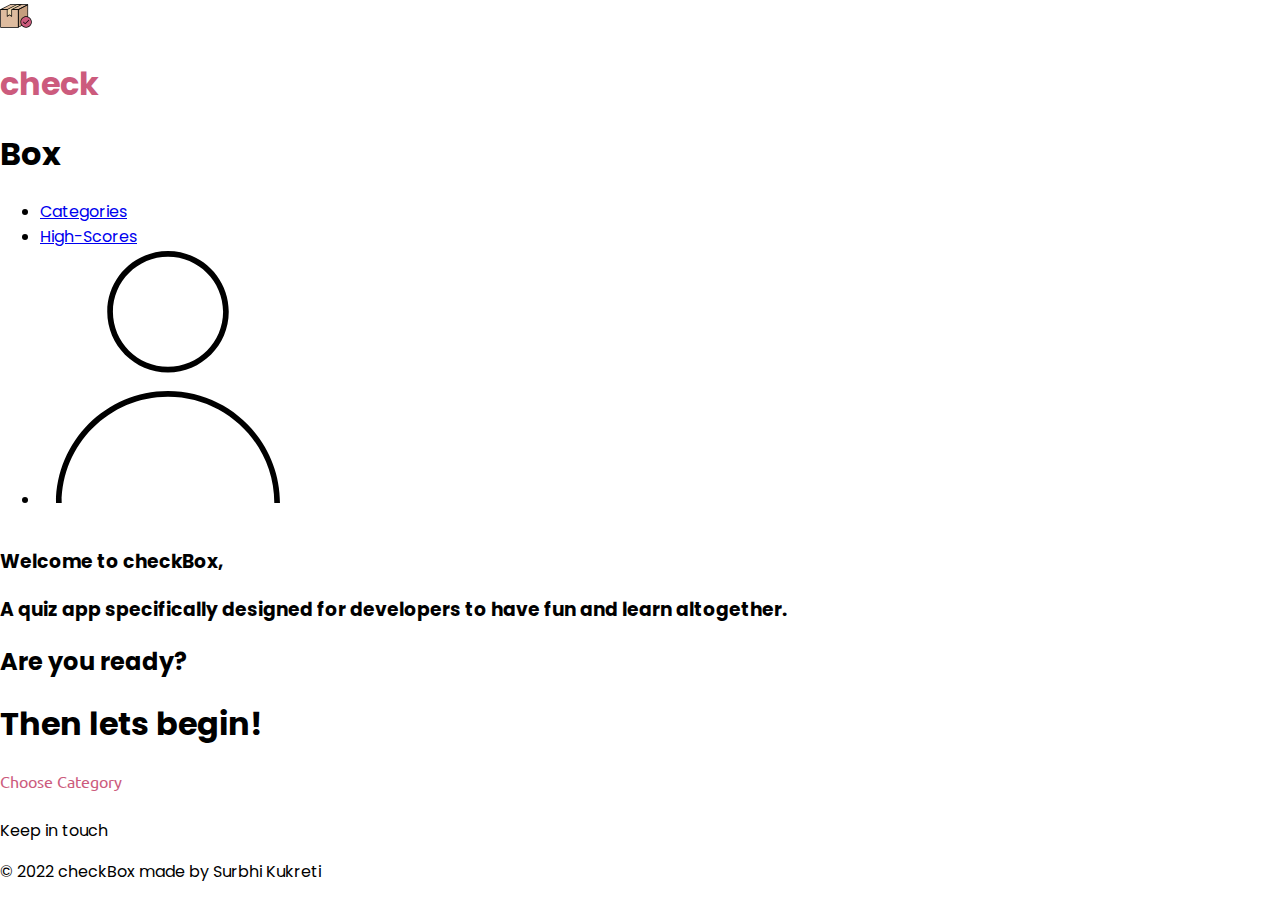
<file: index.html>
<!DOCTYPE html>
<html lang="en">
  <head>
    <meta charset="UTF-8" />
    <meta http-equiv="X-UA-Compatible" content="IE=edge" />
    <meta name="viewport" content="width=device-width, initial-scale=1.0" />
    <meta name="author" content="Surbhi Kukreti" />
    <meta
      name="description"
      content="checkBox Home page a quiz app on web developement"
    />
    <link rel="stylesheet" href="/cssBundle/checkBox.css" />
    <title>checkBox</title>
  </head>
  <body>
    <!-- header -->
    <header class="nav-head">
      <!-- logo -->
      <div class="flex-row flex-center gap-sm">
        <img src="/media/icon/box.svg" alt="Profile icon" class="logo-icon" />

        <div class="flex-row">
          <h1 class="marg-un logo">check</h1>
          <h1 class="marg-un logo1">Box</h1>
        </div>
      </div>
      <!-- end of logo -->

      <ul class="nav-links">
        <li>
          <a class="nav-link" href="#"> Categories</a>
        </li>
        <li>
          <a class="nav-link" href="#"> High-Scores </a>
        </li>

        <!-- Profile  -->
        <li>
          <a class="nav-link outline-btn" href="#">
            <img
              src="/media/icon/user.svg"
              alt="Profile icon"
              class="nav-icon"
            />
          </a>
        </li>
      </ul>
    </header>
    <!-- end of header -->

    <!-- start of main -->
    <main class="main-cont flex-center">
      <div class="flex-col flex-center width80">
        <h3 class="mg-sm">Welcome to checkBox,</h3>
        <h3 class="marg-un">
          A quiz app specifically designed for developers to have fun and learn
          altogether.
        </h3>

        <h2>Are you ready?</h2>
        <h1>Then lets begin!</h1>
        <a
          class="outline-btn cta-btn med-text text-dec-none"
          href="/pages/quizCategories/"
        >
          Choose Category
        </a>
      </div>
    </main>
    <!-- end of main -->

    <!-- start of footer -->
    <footer class="flex-center flex-col mg-top-auto">
      <!-- icon-links -->
      <div>
        Keep in touch
        <ul class="footer-list flex-center">
          <li class="footer-link">
            <a
              href="https://www.linkedin.com/in/surbhi-kukreti-a91b0b163"
              target="blank"
              class="footer-icon"
            >
              <i class="fab fa-linkedin-in"> </i
            ></a>
          </li>
          <li class="footer-link">
            <a
              href="https://github.com/surbhi84"
              target="blank"
              class="footer-icon"
              ><i class="fab fa-github"></i
            ></a>
          </li>
          <li class="footer-link">
            <a
              href="https://twitter.com/Surbhikukreti89"
              target="blank"
              class="footer-icon"
              ><i class="fab fa-twitter"></i
            ></a>
          </li>
          <li class="footer-link">
            <a
              href="https://medium.com/@surbhikukreti"
              target="blank"
              class="footer-icon"
            >
              <i class="fab fa-medium-m"></i
            ></a>
          </li>
        </ul>
      </div>
      <!-- end of icon-links -->

      <div class="flex-row">
        <p class="marg-un">© 2022 checkBox made by Surbhi Kukreti</p>
      </div>
    </footer>
    <!-- end of footer -->
  </body>
</html>
</file>
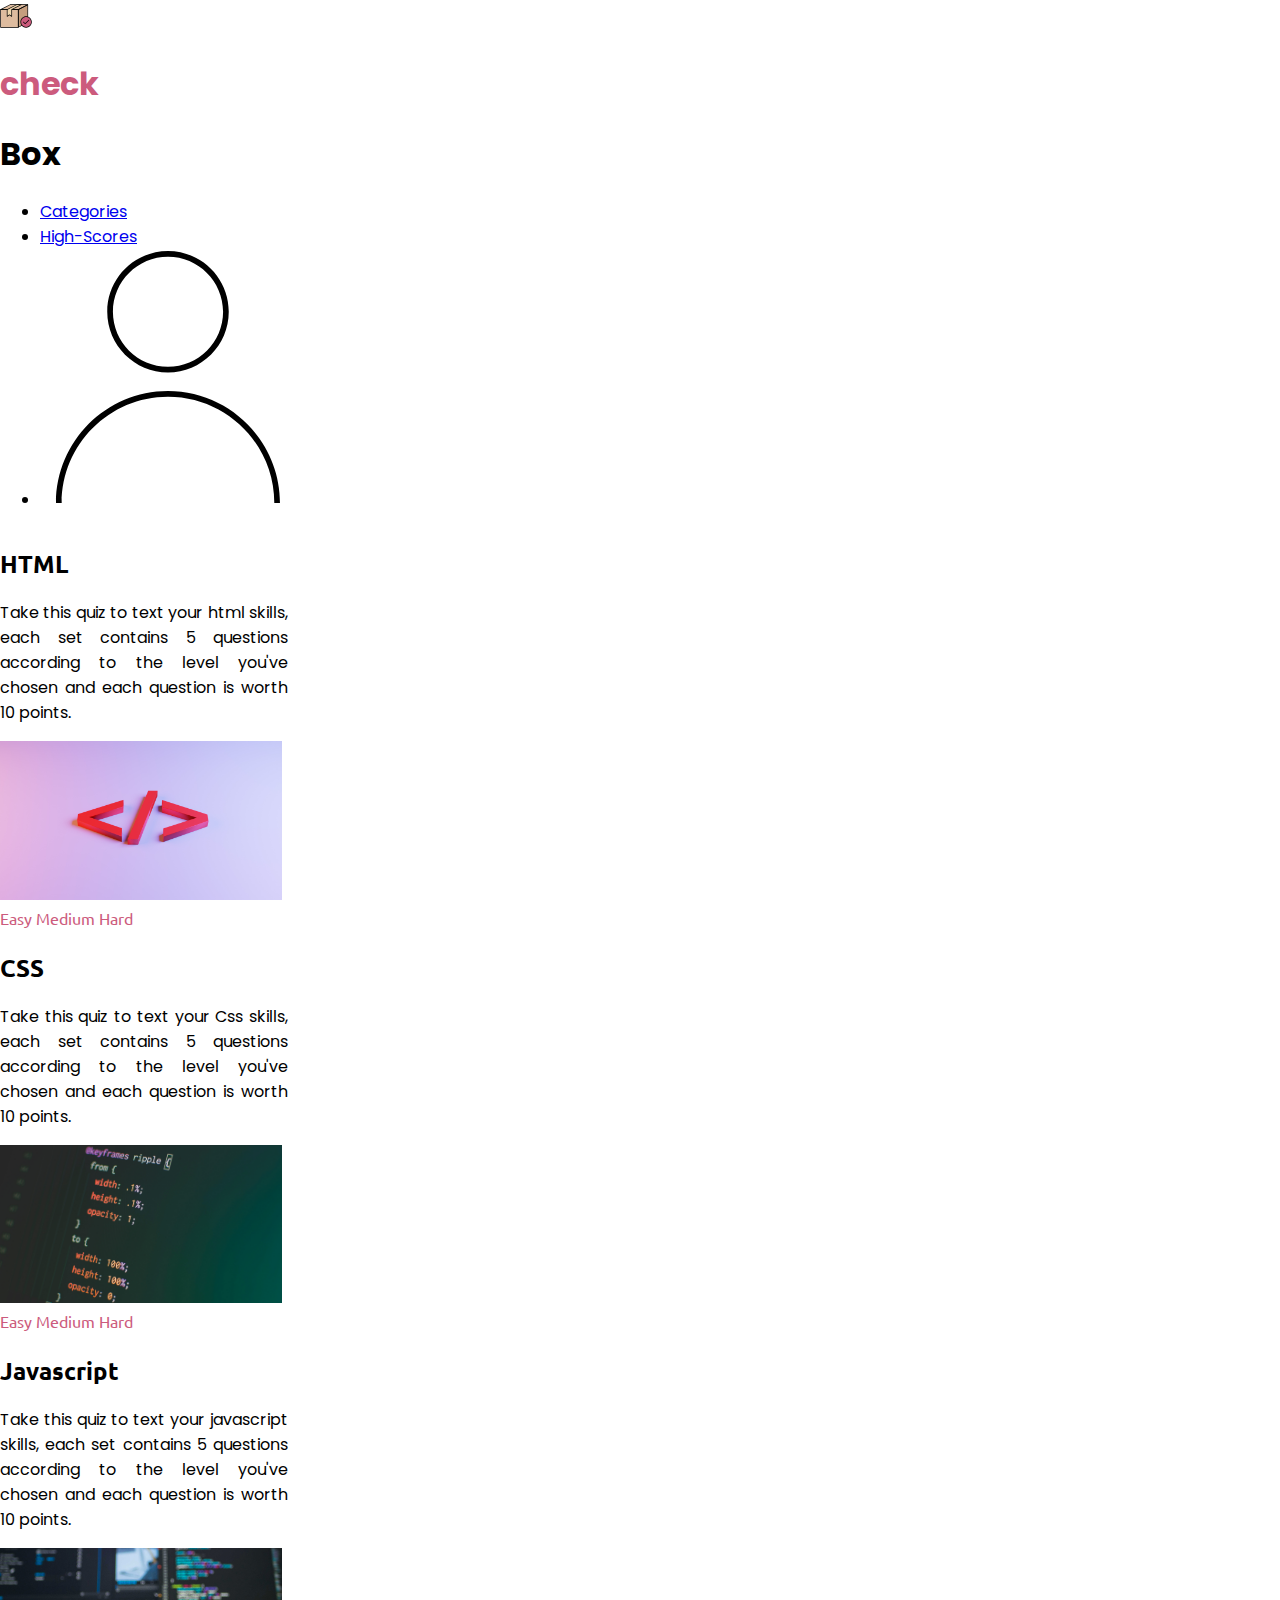
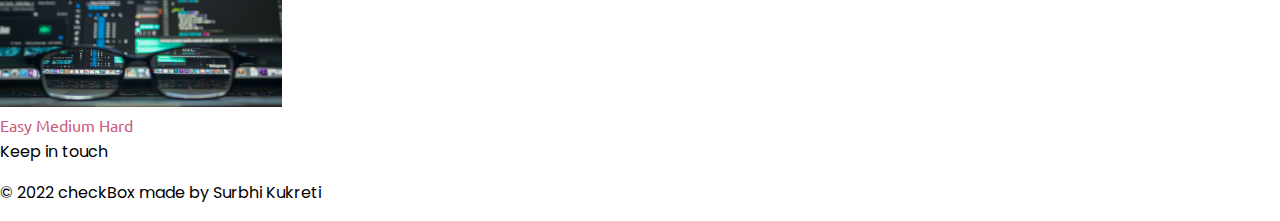
<file: pages/quizCategories/index.html>
<!DOCTYPE html>
<html lang="en">
  <head>
    <meta charset="UTF-8" />
    <meta http-equiv="X-UA-Compatible" content="IE=edge" />
    <meta name="viewport" content="width=device-width, initial-scale=1.0" />
    <meta name="author" content="Surbhi Kukreti" />
    <meta
      name="description"
      content="checkBox Quiz Categories a quiz app on web developement "
    />
    <link rel="stylesheet" href="/cssBundle/checkBox.css" />
    <link rel="stylesheet" href="/pages/quizCategories/quizCategories.css" />
    <title>checkBox-Quiz Categories</title>
  </head>
  <body>
    <!-- header -->
    <header class="nav-head">
      <!-- logo -->
      <div class="flex-row flex-center">
        <img src="/media/icon/box.svg" alt="Profile icon" class="logo-icon" />

        <a href="/index.html" class="text-dec-none">
          <div class="flex-row">
            <h1 class="marg-un logo">check</h1>
            <h1 class="marg-un logo1">Box</h1>
          </div>
        </a>
      </div>
      <!-- end of logo -->

      <ul class="nav-links">
        <li>
          <a class="nav-link" href="/pages/quizCategories/"> Categories</a>
        </li>
        <li>
          <a class="nav-link" href="#"> High-Scores </a>
        </li>

        <!-- Profile  -->
        <li>
          <a class="nav-link outline-btn" href="#">
            <img
              src="/media/icon/user.svg"
              alt="Profile icon"
              class="nav-icon"
            />
          </a>
        </li>
      </ul>
    </header>
    <!-- end of header -->

    <!-- start of main content -->
    <main>
      <!-- div with category cards -->
      <div class="flex-row flex-center gap-xl mg-xl">
        <!-- category card-1 -->
        <div class="category-card flex-col flex-center gap-sm">
          <h2 class="marg-un sec-ff">HTML</h2>
          <p class="mg-xs text-just">
            Take this quiz to text your html skills, each set contains 5
            questions according to the level you've chosen and each question is
            worth 10 points.
          </p>
          <img
            src="/media/images/html.jpg"
            alt="html tag image"
            class="responsive-img"
          />
          <!-- redirecting links designed as buttons in category card -->
          <div class="flex-row gap-sm pd-xs">
            <a
              class="outline-btn play-btn text-dec-none"
              href="/pages/quizRules/"
              >Easy
            </a>
            <a
              class="outline-btn play-btn text-dec-none"
              href="/pages/quizRules/"
              >Medium
            </a>
            <a
              class="outline-btn play-btn text-dec-none"
              href="/pages/quizRules/"
              >Hard
            </a>
          </div>
          <!-- end of redirecting links -->
        </div>
        <!-- end of category card-1 -->

        <!-- category card-2 -->
        <div class="category-card flex-col flex-center gap-sm">
          <h2 class="marg-un sec-ff">CSS</h2>
          <p class="mg-xs text-just">
            Take this quiz to text your Css skills, each set contains 5
            questions according to the level you've chosen and each question is
            worth 10 points.
          </p>
          <img
            src="/media/images/css1.jpg"
            alt="css code image"
            class="responsive-img"
          />
          <!-- redirecting links designed as buttons in category card -->
          <div class="flex-row gap-sm pd-xs">
            <a
              class="outline-btn play-btn text-dec-none"
              href="/pages/quizRules/"
              >Easy
            </a>
            <a
              class="outline-btn play-btn text-dec-none"
              href="/pages/quizRules/"
              >Medium
            </a>
            <a
              class="outline-btn play-btn text-dec-none"
              href="/pages/quizRules/"
              >Hard
            </a>
          </div>
          <!-- end of redirecting links -->
        </div>
        <!-- end of category card-2 -->

        <!-- category card-3 -->
        <div class="category-card flex-col flex-center gap-sm">
          <h2 class="marg-un sec-ff">Javascript</h2>
          <p class="mg-xs text-just">
            Take this quiz to text your javascript skills, each set contains 5
            questions according to the level you've chosen and each question is
            worth 10 points.
          </p>
          <img
            src="/media/images/js1.jpg"
            alt="css code image"
            class="responsive-img"
          />
          <!-- redirecting links designed as buttons in category card -->
          <div class="flex-row gap-sm pd-xs">
            <a
              class="outline-btn play-btn text-dec-none"
              href="/pages/quizRules/"
              >Easy
            </a>
            <a
              class="outline-btn play-btn text-dec-none"
              href="/pages/quizRules/"
              >Medium
            </a>
            <a
              class="outline-btn play-btn text-dec-none"
              href="/pages/quizRules/"
              >Hard
            </a>
          </div>
          <!-- end of redirecting links -->
        </div>
        <!-- end of category card-3 -->
      </div>
      <!-- end of div with category cards -->
    </main>
    <!-- end of main content -->

    <!-- start of footer -->
    <footer class="flex-center flex-col mg-top-auto">
      <!-- icon-links -->
      <div>
        Keep in touch
        <ul class="footer-list flex-center mg-xs">
          <li class="footer-link">
            <a
              href="https://www.linkedin.com/in/surbhi-kukreti-a91b0b163"
              target="blank"
              class="footer-icon"
            >
              <i class="fab fa-linkedin-in"> </i
            ></a>
          </li>
          <li class="footer-link">
            <a
              href="https://github.com/surbhi84"
              target="blank"
              class="footer-icon"
              ><i class="fab fa-github"></i
            ></a>
          </li>
          <li class="footer-link">
            <a
              href="https://twitter.com/Surbhikukreti89"
              target="blank"
              class="footer-icon"
              ><i class="fab fa-twitter"></i
            ></a>
          </li>
          <li class="footer-link">
            <a
              href="https://medium.com/@surbhikukreti"
              target="blank"
              class="footer-icon"
            >
              <i class="fab fa-medium-m"></i
            ></a>
          </li>
        </ul>
      </div>
      <!-- end of icon-links -->

      <div class="flex-row">
        <p class="marg-un">© 2022 checkBox made by Surbhi Kukreti</p>
      </div>
    </footer>
    <!-- end of footer -->
  </body>
</html>
</file>
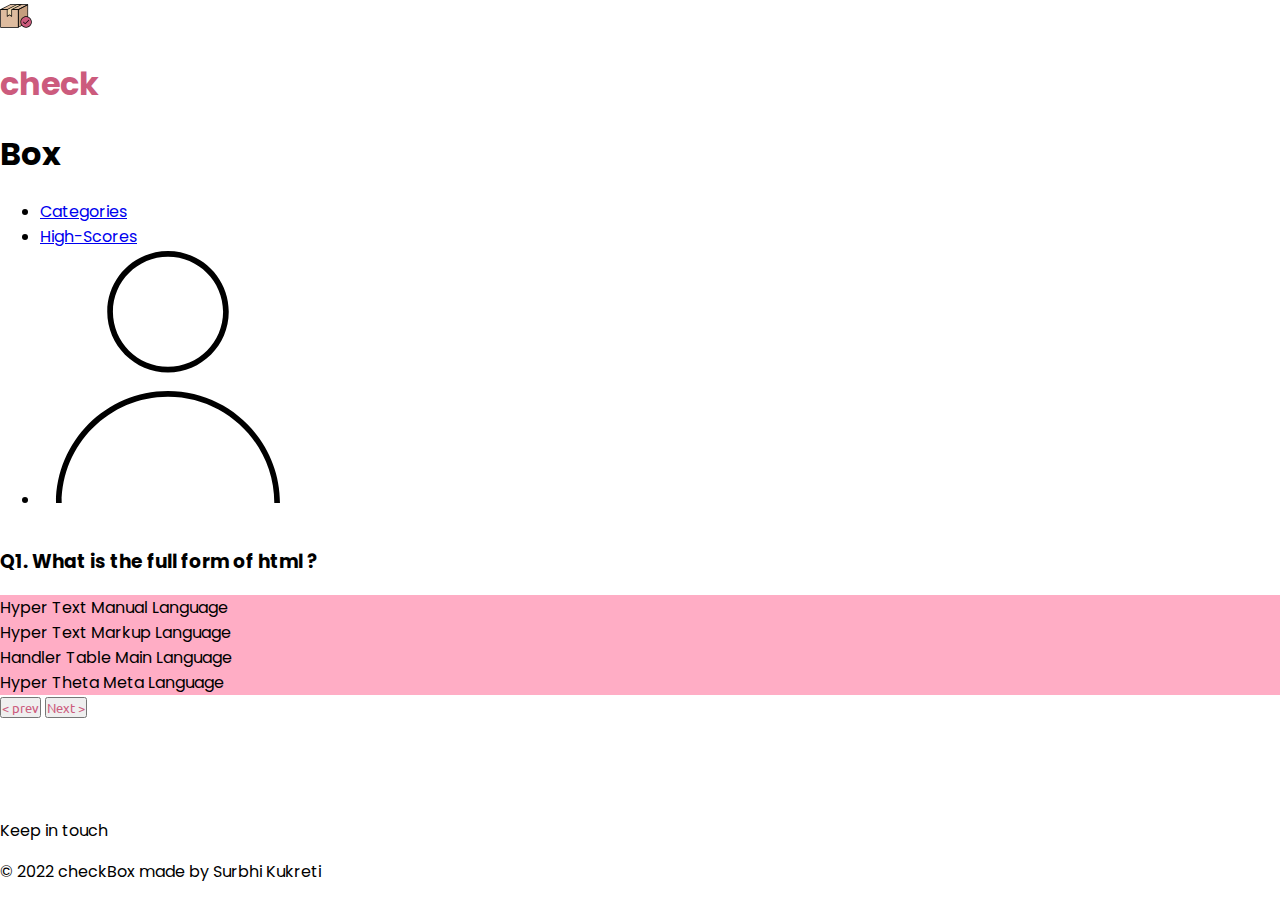
<file: pages/quizQues/index.html>
<!DOCTYPE html>
<html lang="en">
  <head>
    <meta charset="UTF-8" />
    <meta http-equiv="X-UA-Compatible" content="IE=edge" />
    <meta name="viewport" content="width=device-width, initial-scale=1.0" />
    <meta name="author" content="Surbhi Kukreti" />
    <meta name="description" content="checkBox quiz questions " />
    <link rel="stylesheet" href="/cssBundle/checkBox.css" />
    <link rel="stylesheet" href="/pages/quizQues/quizques.css" />
    <title>checkBox-Quiz</title>
  </head>
  <body>
    <!-- header -->
    <header class="nav-head">
      <!-- logo -->
      <div class="flex-row flex-center">
        <img src="/media/icon/box.svg" alt="Profile icon" class="logo-icon" />

        <a href="/index.html" class="text-dec-none">
          <div class="flex-row">
            <h1 class="marg-un logo">check</h1>
            <h1 class="marg-un logo1">Box</h1>
          </div>
        </a>
      </div>
      <!-- end of logo -->

      <ul class="nav-links">
        <li>
          <a class="nav-link" href="/pages/quizCategories/"> Categories</a>
        </li>
        <li>
          <a class="nav-link" href="#"> High-Scores </a>
        </li>

        <!-- Profile  -->
        <li>
          <a class="nav-link outline-btn" href="#">
            <img
              src="/media/icon/user.svg"
              alt="Profile icon"
              class="nav-icon"
            />
          </a>
        </li>
      </ul>
    </header>
    <!-- end of header -->

    <!-- start of main -->
    <main class="flex-center">
      <!-- question div -->
      <div class="flex-col flex-center pd-m">
        <ul class="pd-l-none marg-un">
          <!-- question-1 -->
          <li class="q1 flex-col flex-center gap-xl ls-none">
            <h3 class="marg-un">Q1. What is the full form of html ?</h3>
            <!-- options for question-1 -->
            <ul class="flex-col pd-l-none gap-md">
              <li class="option outline-btn ls-none">
                Hyper Text Manual Language
              </li>
              <li class="option outline-btn ls-none">
                Hyper Text Markup Language
              </li>
              <li class="option outline-btn ls-none">
                Handler Table Main Language
              </li>
              <li class="option outline-btn ls-none">
                Hyper Theta Meta Language
              </li>
            </ul>
            <!-- end of options for question-1 -->

            <!-- next & prev btn q1 -->
            <div class="flex-center gap-xl">
              <button class="pre-nex outline-btn play-btn">< prev</button>
              <button class="pre-nex outline-btn play-btn">
                <a href="/pages/quizResult/" class="text-dec-none col-primary"
                  >Next
                </a>
                >
              </button>
            </div>
            <!--end of next & prev btn q1 -->
          </li>
          <!-- end of question-1 -->
        </ul>
      </div>
      <!-- end of question div -->
    </main>
    <!-- end of main -->

    <!-- start of footer -->
    <footer class="flex-center flex-col mg-top-auto">
      <!-- icon-links -->
      <div>
        Keep in touch
        <ul class="footer-list flex-center mg-xs">
          <li class="footer-link">
            <a
              href="https://www.linkedin.com/in/surbhi-kukreti-a91b0b163"
              target="blank"
              class="footer-icon"
            >
              <i class="fab fa-linkedin-in"> </i
            ></a>
          </li>
          <li class="footer-link">
            <a
              href="https://github.com/surbhi84"
              target="blank"
              class="footer-icon"
              ><i class="fab fa-github"></i
            ></a>
          </li>
          <li class="footer-link">
            <a
              href="https://twitter.com/Surbhikukreti89"
              target="blank"
              class="footer-icon"
              ><i class="fab fa-twitter"></i
            ></a>
          </li>
          <li class="footer-link">
            <a
              href="https://medium.com/@surbhikukreti"
              target="blank"
              class="footer-icon"
            >
              <i class="fab fa-medium-m"></i
            ></a>
          </li>
        </ul>
      </div>
      <!-- end of icon-links -->

      <div class="flex-row">
        <p class="marg-un">© 2022 checkBox made by Surbhi Kukreti</p>
      </div>
    </footer>
    <!-- end of footer -->
  </body>
</html>
</file>
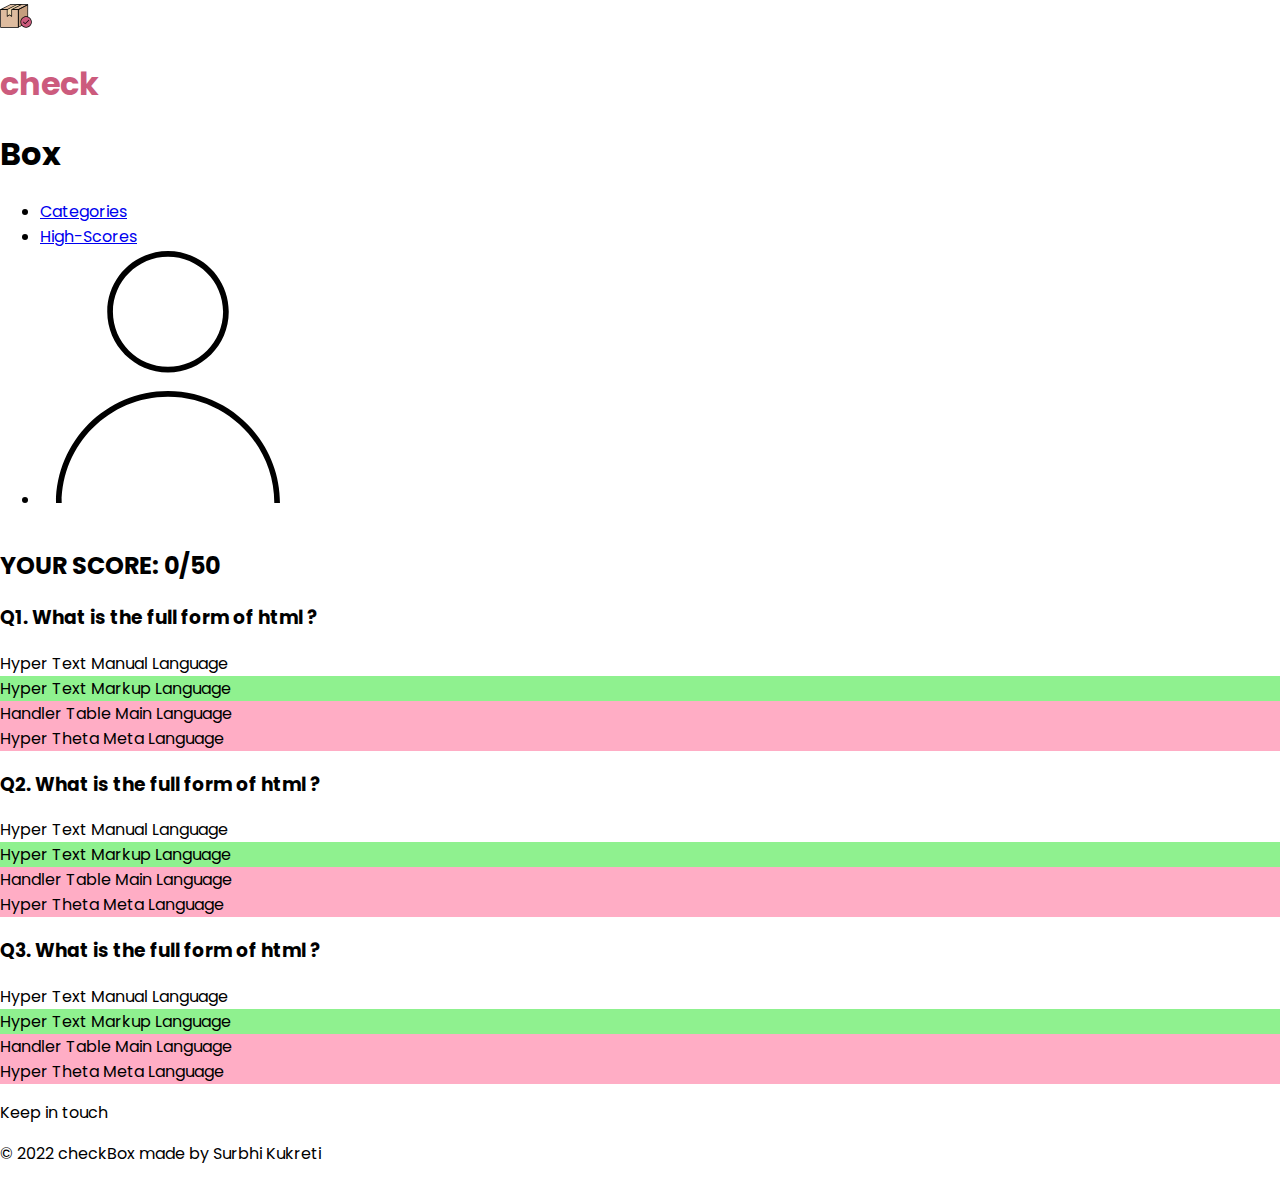
<file: pages/quizResult/index.html>
<!DOCTYPE html>
<html lang="en">
  <head>
    <meta charset="UTF-8" />
    <meta http-equiv="X-UA-Compatible" content="IE=edge" />
    <meta name="viewport" content="width=device-width, initial-scale=1.0" />
    <meta name="author" content="Surbhi Kukreti" />
    <meta
      name="description"
      content="checkBox Quiz Result page, quiz app on web developement "
    />
    <link rel="stylesheet" href="/cssBundle/checkBox.css" />
    <link rel="stylesheet" href="/pages/quizResult/quizresult.css" />
    <title>checkBox-Quiz Result</title>
  </head>
  <body>
    <!-- header -->
    <header class="nav-head">
      <!-- logo -->
      <div class="flex-row flex-center">
        <img src="/media/icon/box.svg" alt="Profile icon" class="logo-icon" />

        <a href="/index.html" class="text-dec-none">
          <div class="flex-row">
            <h1 class="marg-un logo">check</h1>
            <h1 class="marg-un logo1">Box</h1>
          </div>
        </a>
      </div>
      <!-- end of logo -->

      <ul class="nav-links">
        <li>
          <a class="nav-link" href="/pages/quizCategories/"> Categories</a>
        </li>
        <li>
          <a class="nav-link" href="#"> High-Scores </a>
        </li>

        <!-- Profile  -->
        <li>
          <a class="nav-link outline-btn" href="#">
            <img
              src="/media/icon/user.svg"
              alt="Profile icon"
              class="nav-icon"
            />
          </a>
        </li>
      </ul>
    </header>
    <!-- end of header -->

    <!-- start of main -->
    <main class="result-main flex-center flex-col">
      <h2>YOUR SCORE: 0/50</h2>
      <!-- question div -->
      <div class="flex-col flex-center pd-m">
        <ul class="pd-l-none marg-un">
          <!-- question-1 -->
          <li class="q1 flex-col flex-center gap-xl ls-none">
            <h3 class="marg-un">Q1. What is the full form of html ?</h3>
            <!-- options for question-1 -->
            <ul class="flex-col pd-l-none gap-md">
              <li class="option chosen outline-btn ls-none">
                Hyper Text Manual Language
              </li>
              <li class="option true outline-btn ls-none">
                Hyper Text Markup Language
              </li>
              <li class="option outline-btn ls-none">
                Handler Table Main Language
              </li>
              <li class="option outline-btn ls-none">
                Hyper Theta Meta Language
              </li>
            </ul>
            <!-- end of options for question-1 -->
          </li>
          <!-- end of question-1 -->

          <!-- question-2 -->
          <li class="q1 flex-col flex-center gap-xl ls-none mg-m">
            <h3 class="marg-un">Q2. What is the full form of html ?</h3>
            <!-- options for question-2 -->
            <ul class="flex-col pd-l-none gap-md">
              <li class="option chosen outline-btn ls-none">
                Hyper Text Manual Language
              </li>
              <li class="option true outline-btn ls-none">
                Hyper Text Markup Language
              </li>
              <li class="option outline-btn ls-none">
                Handler Table Main Language
              </li>
              <li class="option outline-btn ls-none">
                Hyper Theta Meta Language
              </li>
            </ul>
            <!-- end of options for question-2 -->
          </li>
          <!-- question-3 -->
          <li class="q1 flex-col flex-center gap-xl ls-none mg-m">
            <h3 class="marg-un">Q3. What is the full form of html ?</h3>
            <!-- options for question-3 -->
            <ul class="flex-col pd-l-none gap-md">
              <li class="option chosen outline-btn ls-none">
                Hyper Text Manual Language
              </li>
              <li class="option true outline-btn ls-none">
                Hyper Text Markup Language
              </li>
              <li class="option outline-btn ls-none">
                Handler Table Main Language
              </li>
              <li class="option outline-btn ls-none">
                Hyper Theta Meta Language
              </li>
            </ul>
            <!-- end of options for question-3 -->
          </li>
        </ul>
      </div>
      <!-- end of question div -->
    </main>
    <!-- end of main -->

    <!-- start of footer -->
    <footer class="flex-center flex-col mg-top-auto">
      <!-- icon-links -->
      <div>
        Keep in touch
        <ul class="footer-list flex-center mg-xs">
          <li class="footer-link">
            <a
              href="https://www.linkedin.com/in/surbhi-kukreti-a91b0b163"
              target="blank"
              class="footer-icon"
            >
              <i class="fab fa-linkedin-in"> </i
            ></a>
          </li>
          <li class="footer-link">
            <a
              href="https://github.com/surbhi84"
              target="blank"
              class="footer-icon"
              ><i class="fab fa-github"></i
            ></a>
          </li>
          <li class="footer-link">
            <a
              href="https://twitter.com/Surbhikukreti89"
              target="blank"
              class="footer-icon"
              ><i class="fab fa-twitter"></i
            ></a>
          </li>
          <li class="footer-link">
            <a
              href="https://medium.com/@surbhikukreti"
              target="blank"
              class="footer-icon"
            >
              <i class="fab fa-medium-m"></i
            ></a>
          </li>
        </ul>
      </div>
      <!-- end of icon-links -->

      <div class="flex-row">
        <p class="marg-un">© 2022 checkBox made by Surbhi Kukreti</p>
      </div>
    </footer>
    <!-- end of footer -->
  </body>
</html>
</file>
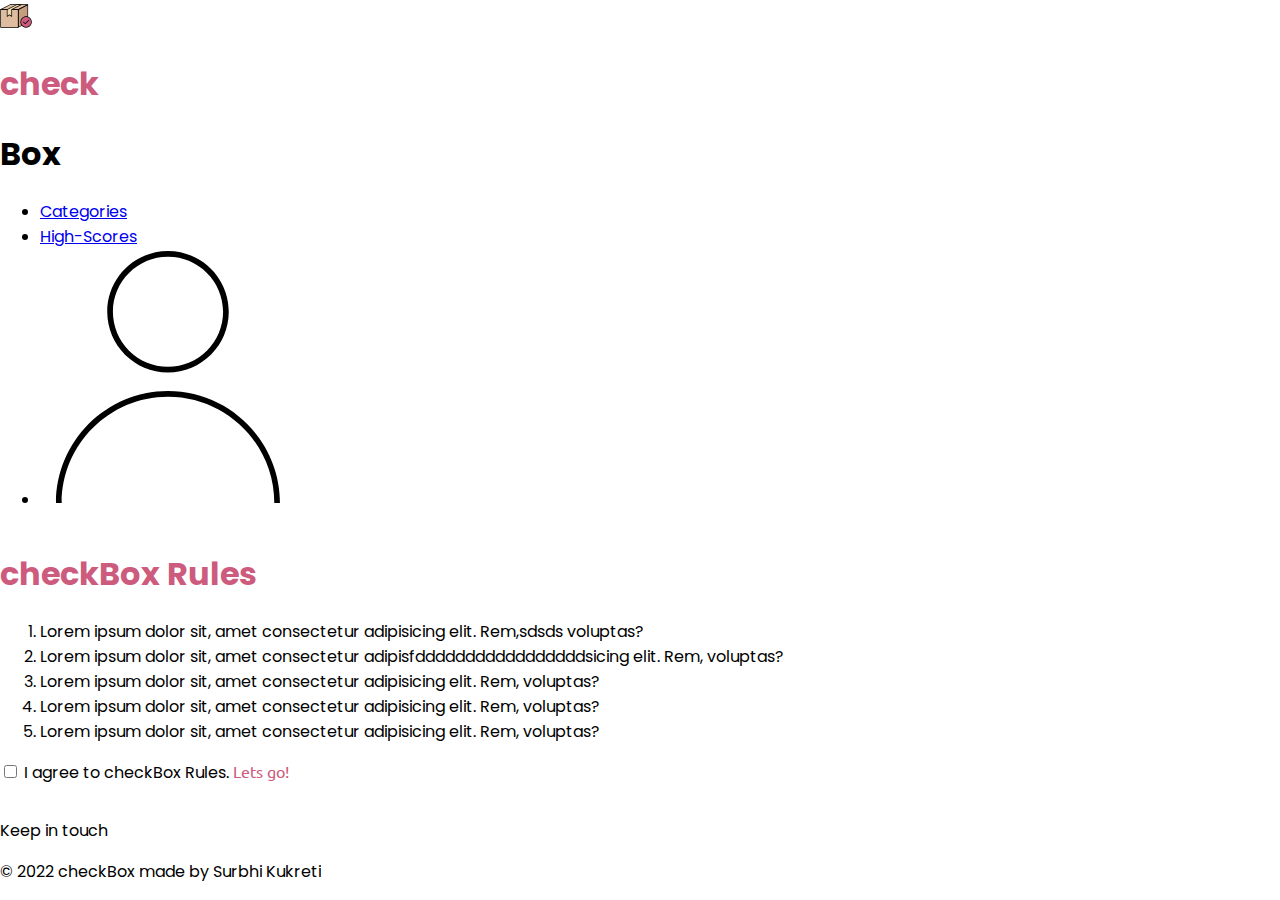
<file: pages/quizRules/index.html>
<!DOCTYPE html>
<html lang="en">
  <head>
    <meta charset="UTF-8" />
    <meta http-equiv="X-UA-Compatible" content="IE=edge" />
    <meta name="viewport" content="width=device-width, initial-scale=1.0" />
    <meta name="author" content="Surbhi Kukreti" />
    <meta name="description" content="checkBox Quiz Rules Page" />
    <link rel="stylesheet" href="/cssBundle/checkBox.css" />
    <link rel="stylesheet" href="/pages/quizRules/quizrules.css" />
    <title>checkBox-Quiz Rules</title>
  </head>
  <body>
    <!-- header -->
    <header class="nav-head">
      <!-- logo -->
      <div class="flex-row flex-center">
        <img src="/media/icon/box.svg" alt="Profile icon" class="logo-icon" />

        <a href="/index.html" class="text-dec-none">
          <div class="flex-row">
            <h1 class="marg-un logo">check</h1>
            <h1 class="marg-un logo1">Box</h1>
          </div>
        </a>
      </div>
      <!-- end of logo -->

      <ul class="nav-links">
        <li>
          <a class="nav-link" href="/pages/quizCategories/"> Categories</a>
        </li>
        <li>
          <a class="nav-link" href="#"> High-Scores </a>
        </li>

        <!-- Profile  -->
        <li>
          <a class="nav-link outline-btn" href="#">
            <img
              src="/media/icon/user.svg"
              alt="Profile icon"
              class="nav-icon"
            />
          </a>
        </li>
      </ul>
    </header>
    <!-- end of header -->

    <!-- start of main content -->
    <main>
      <!-- Rules div -->
      <div class="rules-div flex-col flex-center pd-m">
        <h1 class="heading marg-un">checkBox Rules</h1>
        <!-- Rules -->
        <ol>
          <li class="mg-xs">
            Lorem ipsum dolor sit, amet consectetur adipisicing elit. Rem,sdsds
            voluptas?
          </li>
          <li class="mg-xs">
            Lorem ipsum dolor sit, amet consectetur
            adipisfdddddddddddddddddsicing elit. Rem, voluptas?
          </li>
          <li class="mg-xs">
            Lorem ipsum dolor sit, amet consectetur adipisicing elit. Rem,
            voluptas?
          </li>
          <li class="mg-xs">
            Lorem ipsum dolor sit, amet consectetur adipisicing elit. Rem,
            voluptas?
          </li>
          <li class="mg-xs">
            Lorem ipsum dolor sit, amet consectetur adipisicing elit. Rem,
            voluptas?
          </li>
        </ol>
        <label>
          <input type="checkbox" />
          I agree to checkBox Rules.
        </label>
        <!-- end of rules -->
        <a
          href="/pages/quizQues/"
          class="play-btn outline-btn text-dec-none med-text mg-s"
        >
          Lets go!</a
        >
      </div>
      <!-- end of rules div -->
    </main>
    <!-- end of main -->

    <!-- start of footer -->
    <footer class="flex-center flex-col mg-top-auto">
      <!-- icon-links -->
      <div>
        Keep in touch
        <ul class="footer-list flex-center mg-xs">
          <li class="footer-link">
            <a
              href="https://www.linkedin.com/in/surbhi-kukreti-a91b0b163"
              target="blank"
              class="footer-icon"
            >
              <i class="fab fa-linkedin-in"> </i
            ></a>
          </li>
          <li class="footer-link">
            <a
              href="https://github.com/surbhi84"
              target="blank"
              class="footer-icon"
              ><i class="fab fa-github"></i
            ></a>
          </li>
          <li class="footer-link">
            <a
              href="https://twitter.com/Surbhikukreti89"
              target="blank"
              class="footer-icon"
              ><i class="fab fa-twitter"></i
            ></a>
          </li>
          <li class="footer-link">
            <a
              href="https://medium.com/@surbhikukreti"
              target="blank"
              class="footer-icon"
            >
              <i class="fab fa-medium-m"></i
            ></a>
          </li>
        </ul>
      </div>
      <!-- end of icon-links -->

      <div class="flex-row">
        <p class="marg-un">© 2022 checkBox made by Surbhi Kukreti</p>
      </div>
    </footer>
    <!-- end of footer -->
  </body>
</html>
</file>
<file: cssBundle/checkBox.css>
@import url(https://halloui.netlify.app/halloUi-share.css);
@import url(/cssBundle/variable.css);
@import url(/cssBundle/util.css);
@import url(/cssBundle/header.css);
@import url(/cssBundle/footer.css);
@import url(/cssBundle/home.css);
@import url(/pages/quizCategories/quizCategories.css);
@import url(/pages/quizQues/quizques.css);

@import url("https://fonts.googleapis.com/css2?family=Poppins:wght@300&family=Ubuntu:wght@400&display=swap");
body {
  min-height: 100vh;
  display: flex;
  flex-direction: column;
  margin: unset;
  font-family: "Poppins", sans-serif;
}
</file>
<file: pages/quizCategories/quizCategories.css>
.category-card {
  width: 18rem;
  max-height: 25rem;
  padding: var(--spacing-xs);
  border-radius: 0.2rem;
  box-shadow: var(--shadow-subtle);
}

.category-card > img {
  width: 98%;
  max-height: 60%;
}

.play-btn {
  padding: var(--spacing-3xs) var(--spacing-2xs);
  color: var(--prim-col);
  font-family: var(--ubuntu);
}

.play-btn:hover {
  transform: scale(1.05);
  box-shadow: var(--shadow-subtle);
  transition: transform 0.1s;
}
</file>
<file: pages/quizQues/quizques.css>
.option {
  padding: var(--spacing-3xs) var(--spacing-xs);
  background-color: var(--prim-col-li);
  cursor: pointer;
}

.pre-nex {
  width: max-content;
  padding: var(--spacing-3xs) var(--spacing-xs);
}
</file>
<file: pages/quizResult/quizresult.css>
.true {
  background-color: var(--green-li);
}

.chosen {
  background-color: var(--gray-lighter);
}

.result-main {
  margin-bottom: var(--spacing-xl);
}
</file>
<file: pages/quizRules/quizrules.css>
.heading {
  color: var(--prim-col);
}
</file>
